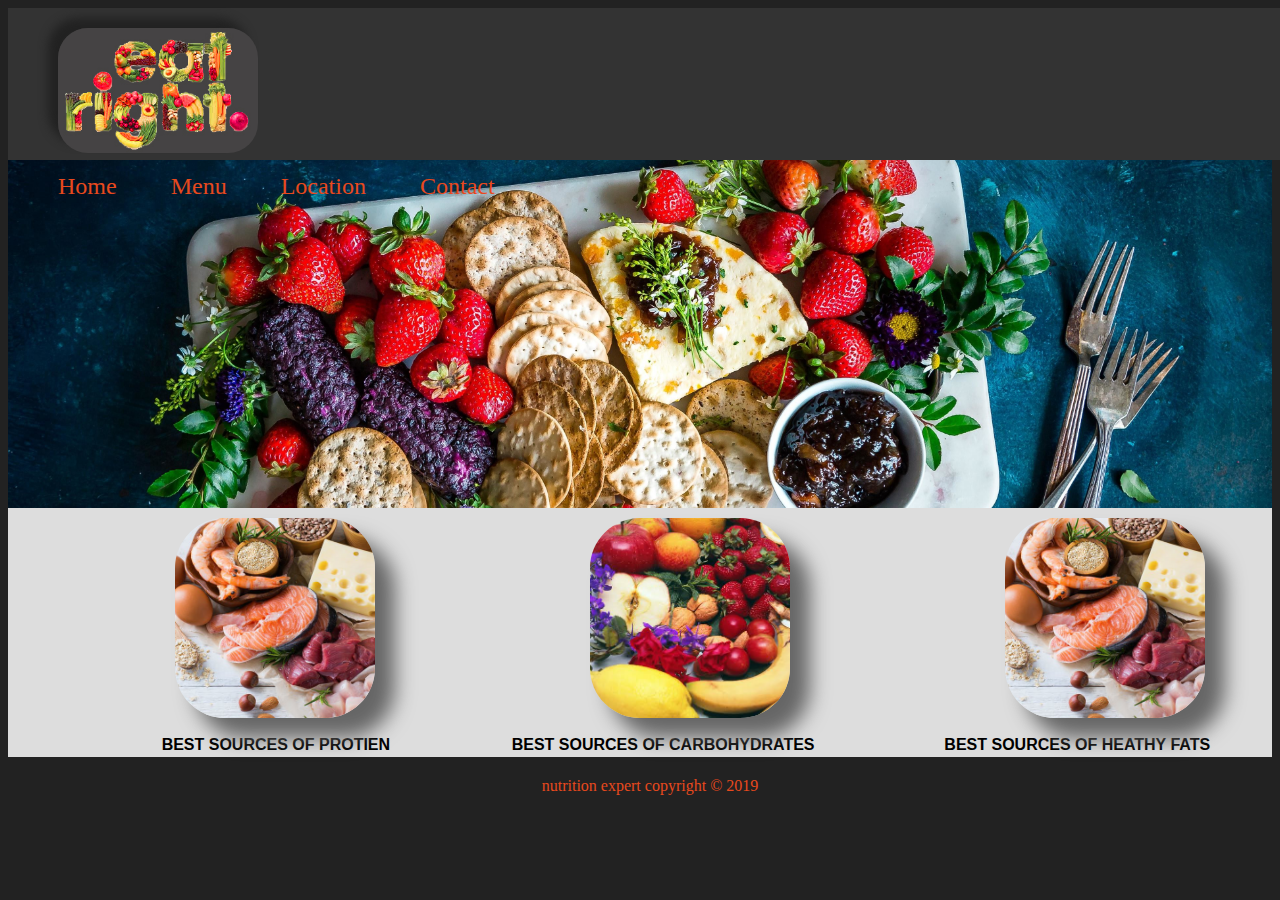
<file: index.html>
<!DOCTYPE html>
<html lang="en" dir="ltr">
  <head>
    <meta charset="utf-8">
    <title></title>
    <link rel="stylesheet" href="style.css">
  </head>
  <body>
    <header>
      <nav>

        <ul class="hea">
        <li class="logo"><a href="index.html">nutrition expert logo</a></li>
        <div class="navi">
          <li class="com"><a href="index.html">Home</a></li>
          <li class="com"><a href="menu.html">Menu</a></li>
          <li class="mob"><a href="index.html">Home</a></li>
          <li class="mob"><a href="menu.html">Menu</a></li>
          <li ><a href="location.html">Location</a></li>
          <li ><a href="contact.html">Contact</a></li>
          <div>
        </ul>
      </nav>
    </header>
    <section class="features">
      <figure>
        <img src="images/protien.jpg" alt="amazing sources of protien">
      <!--  <figcaption>Best Sources of protien</figcaption>-->
      </figure>
      <figure>
        <img src="images/carbs.jpg" alt="amazing sources of Carbohydrates">
        <!--<figcaption>Best Sources of Carbohydrates</figcaption>-->
      </figure>
      <figure>
        <a href="menu.html"><img src="images/protien.jpg" alt="amazing sources of heathy fats"></a>
      <!--  <figcaption>Best Sources of Heathy Fats</figcaption>-->
      </figure>
    </section>
    <table class="tabl">
      <tr>
        <td>Best Sources of protien</td>
        <td>Best Sources of Carbohydrates</td>
        <td>Best Sources of Heathy Fats</td>
      </tr>
    </table>
    <section>

    </section>
    <footer>
      nutrition expert copyright &copy 2019
    </footer>
  </body>
</html>
</file>
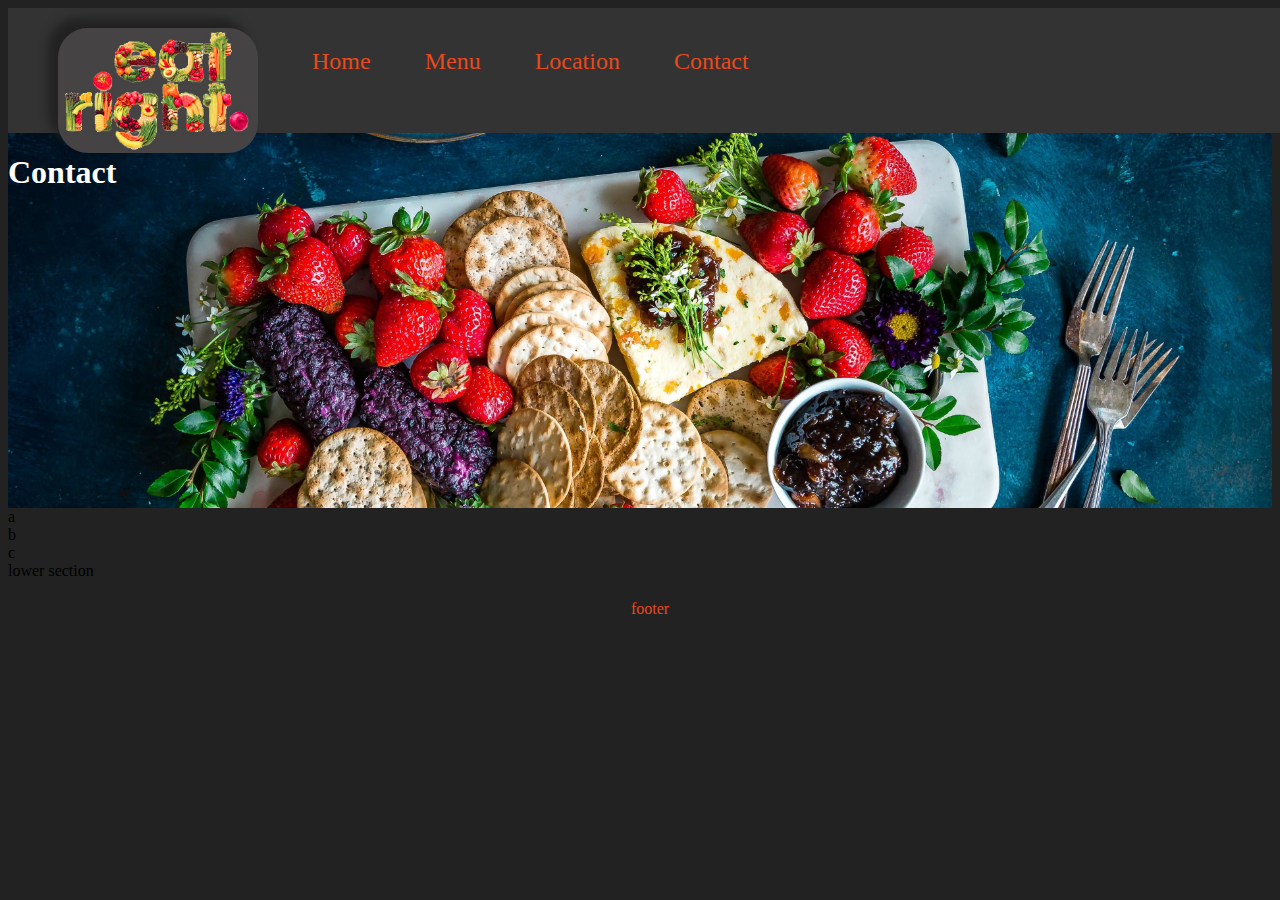
<file: contact.html>
<!DOCTYPE html>
<html lang="en" dir="ltr">
  <head>
    <meta charset="utf-8">
    <title></title>
    <link rel="stylesheet" href="style.css">
  </head>
  <body>
    <header>
      <nav>

        <ul>
          <li class="logo"><a href="index.html">nutrition expert logo</a></li>
          <li><a href="index.html">Home</a></li>
          <li><a href="menu.html">Menu</a></li>
          <li><a href="location.html">Location</a></li>
          <li><a href="contact.html">Contact</a></li>
        </ul>
      </nav>
      <h1>Contact</h1>
    </header>
    <section>
      <div>
        a
      </div>
      <div>
        b
      </div>
      <div>
        c
      </div>
    </section>
    <section>
      lower section
    </section>
    <footer>footer</footer>
  </body>
</html>
</file>
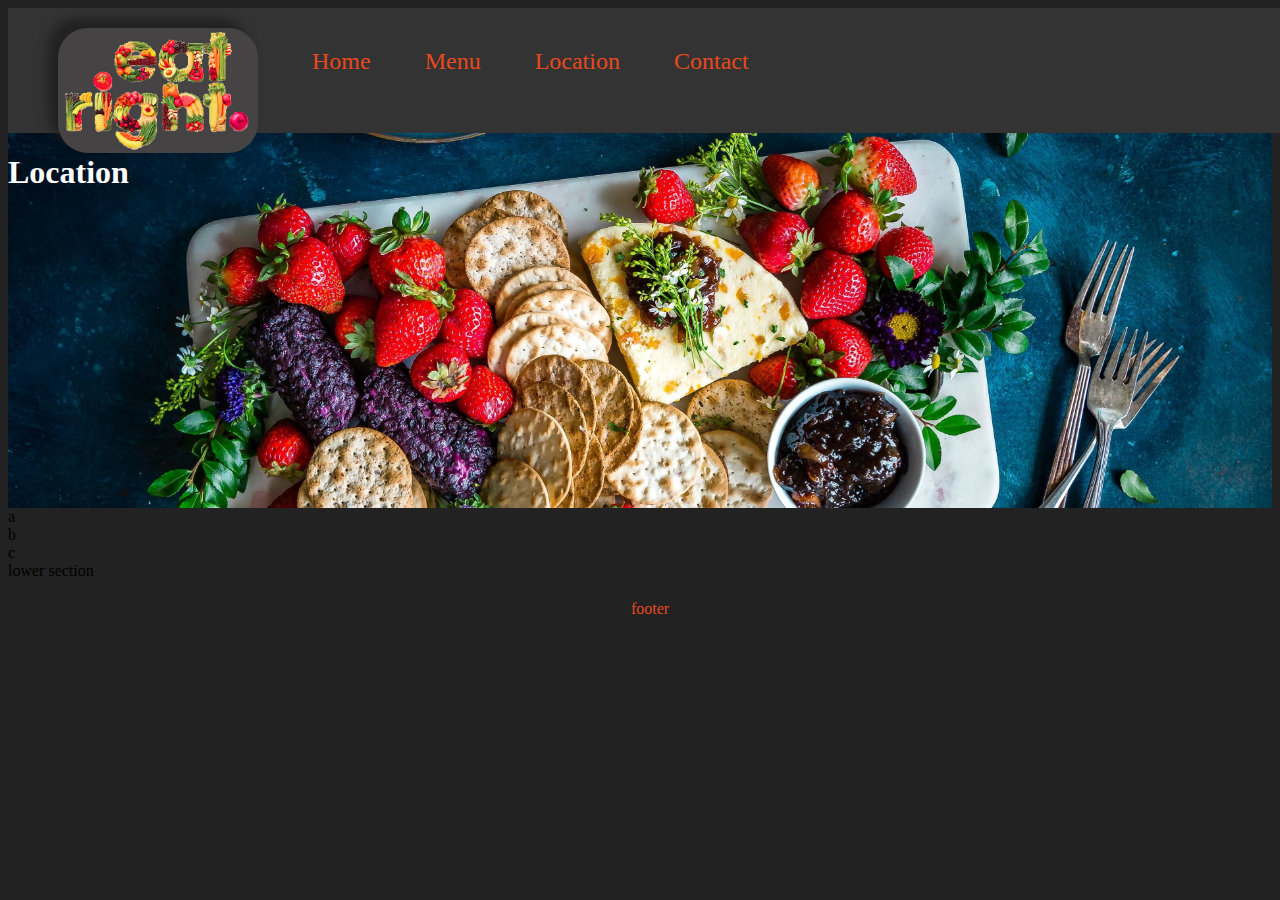
<file: location.html>
<!DOCTYPE html>
<html lang="en" dir="ltr">
  <head>
    <meta charset="utf-8">
    <title></title>
    <link rel="stylesheet" href="style.css">
  </head>
  <body>
    <header>
      <nav>
        <ul>
          <li class="logo"><a href="index.html">nutrition expert logo</a></li>
          <li><a href="index.html">Home</a></li>
          <li><a href="menu.html">Menu</a></li>
          <li><a href="location.html">Location</a></li>
          <li><a href="contact.html">Contact</a></li>
        </ul>
      </nav>
      <h1>Location</h1>
    </header>
    <section>
      <div>
        a
      </div>
      <div>
        b
      </div>
      <div>
        c
      </div>
    </section>
    <section>
      lower section
    </section>
    <footer>footer</footer>
  </body>
</html>
</file>
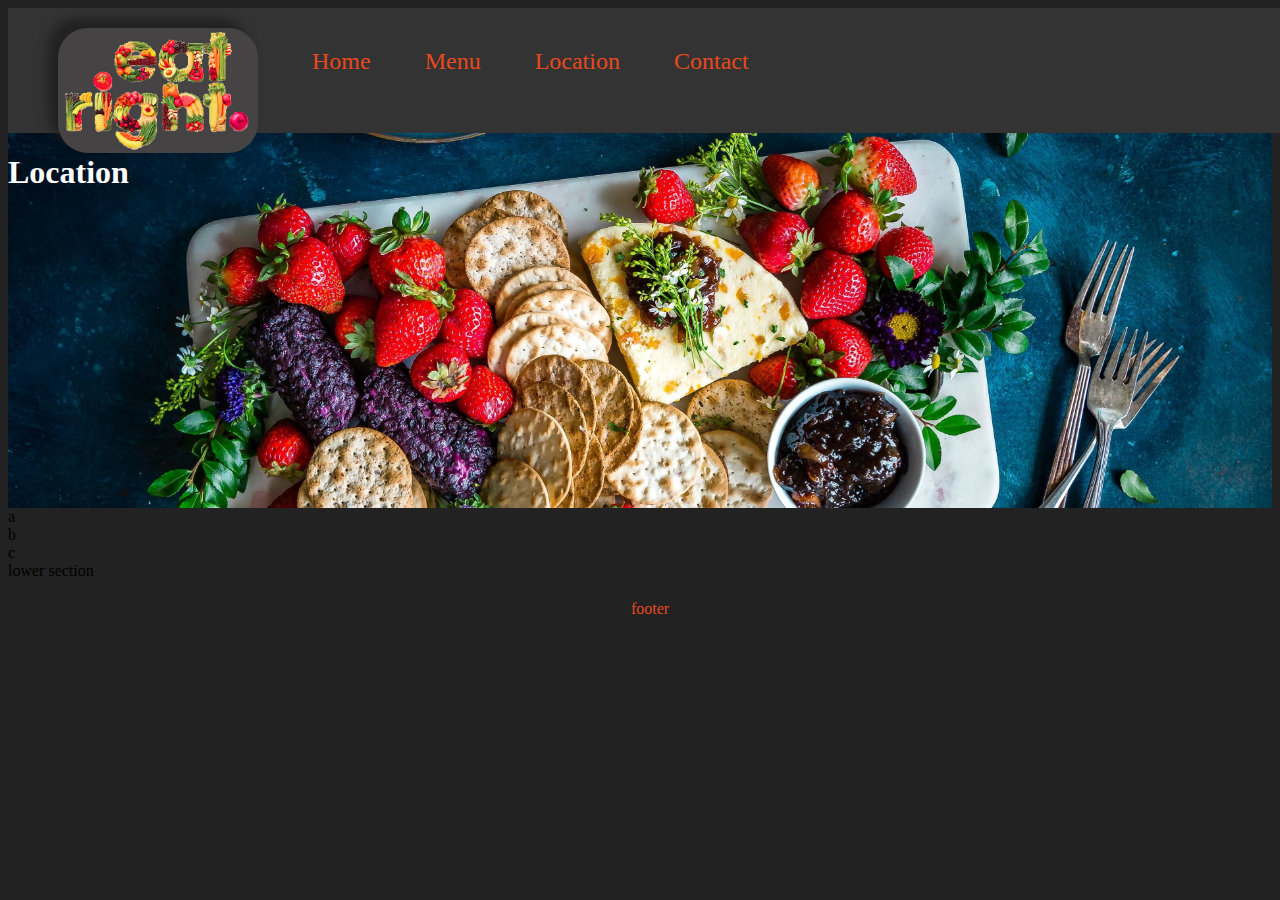
<file: menu.html>
<!DOCTYPE html>
<html lang="en" dir="ltr">
  <head>
    <meta charset="utf-8">
    <title></title>
    <link rel="stylesheet" href="style.css">
  </head>
  <body>
    <header>
      <nav>

        <ul>
          <li class="logo"><a href="index.html">nutrition expert logo</a></li>
          <li><a href="index.html">Home</a></li>
          <li><a href="menu.html">Menu</a></li>
          <li><a href="location.html">Location</a></li>
          <li><a href="contact.html">Contact</a></li>

        </ul>
      </nav>
      <h1>Location</h1>
    </header>
    <section>
      <div>
        a
      </div>
      <div>
        b
      </div>
      <div>
        c
      </div>
    </section>
    <section>
      lower section
    </section>
    <footer>footer</footer>
  </body>
</html>
</file>
<file: style.css>
/*body*/
body{
  background: #222;
}
/*header*/
header{
  background:black;
  color:white;
  height: 500px;
  background-image: url("images/es.png");
  background-size: 100%;
  background-position: top;
  background-repeat: no-repeat;
}
li:first-child{
  padding-left: 0;
  margin-left: 10px;
}
header a{
  text-decoration: none;
  color: #e8491d;
  font-size: 24px;
}
header a:hover{
  text-shadow: 20px;
}
header a:active{
  top: 2px;
}

header .logo a{
  background-image:url('images/logo.jpg');
  display: inline-block;
  background-repeat: no-repeat;
  height: 125px;
  border-radius: 30px;
  background-size: 200px;
  position: relative;
  box-shadow: #222 -10px -10px 10px;
  top: -20px;
  width: 200px;
  text-indent: -999999px;
}
header .logo a:active{
  top: -10px;
}
header li{
  margin-left: 50px;
  display: inline;
  position: relative;
  top: 40px;
}
header .mob{
display: none;
}
header.hea{
  display: inline;
}
header ul{
  margin: 0;
  width: 100%;
  background: #333;
}
header .navi{
  background: #333;
}
@media screen and (max-width: 1100px) {
  header{
    background-position: bottom;
  }
}
@media screen and (max-width: 767px) {
  header li{
    margin: 10px;
  }
}
@media screen and (max-width: 663px) {
  header{
    background-size: 150%;
  }
  header nav{
    height: 400px;
  }
  header .com{
    display: none;
  }
  header .mob{
    display: inline-block;
  }

}

/*features*/
.features{
  background: #ddd;
  color: black;
  font-size: 18px;
  font-weight: bold;
  font-family: cursive;
  padding: 10px;
  text-transform: uppercase;
  display: flex;
  flex-direction: row;
  flex-wrap: wrap;
}
.features figure{
  margin: auto;
  width: 100px;
  text-align: center;

}
.features figure img{
  width: 200px;
  box-shadow: #666 20px 20px 20px;
  border-radius: 50px;
  position: relative;
}
.features figure img:hover{
  top: 5px;
}
.features figure a:hover{
  top:-10;
}

.tabl {
  background: #ddd;
  margin: auto;
  width: 100%;
  font-weight: bold;
  text-transform: uppercase;
  font-family:Arial;
  text-align: center;
  padding-left: 100px;
}
/*footer*/
footer{
  color:#e8491d;
  width:100%;
  padding: 10px;
  margin-top: 10px;
  text-align: center;
  height: 50px;
}
@media screen and (max-width: 800px) {
  .features{
    background: #111;
  }
}
@media screen and (max-width: 400px) {
  .features{
    background: #0f0;
  }
}
</file>
